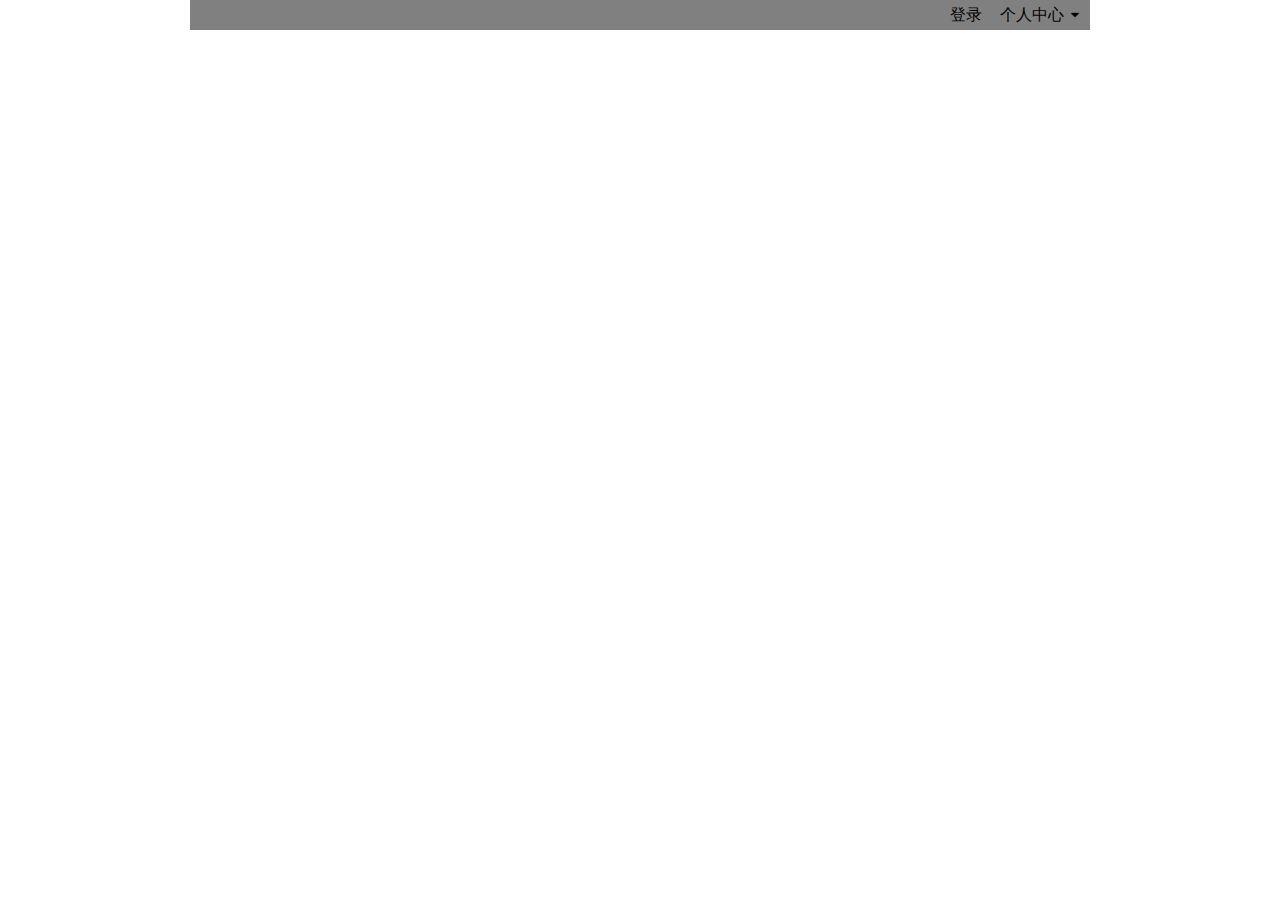
<file: index/index.html>
<!DOCTYPE html>
<html>
<head>
	<title></title>
	<meta charset="utf-8">
	<link rel="stylesheet" type="text/css" href="./iconfont.css">
	<script type="text/javascript" src="../tool.js"></script>
	<script type="text/javascript" src="../base.js"></script>
	<script type="text/javascript" src="index.js"></script>
	<link rel="stylesheet" type="text/css" href="index.css">
</head>
<body>
<header>
	<div class="logo"><!-- <img src="img/up.png" width="10" height="10"> --></div>
	<div class="member">个人中心
	<ul class="member_ul">
		<li><a src="#">微博</a></li>
		<li><a src="#">微博</a></li>
		<li><a src="#">微博</a></a></li>
		<li><a src="#">微博</a></li>
	</ul>
	</div>
	<div class="login">登录 </div>
</header>

<div id="login">
	<h2>登录 <span id="close">x</span></h2>
</div>
</body>
</html>
</file>
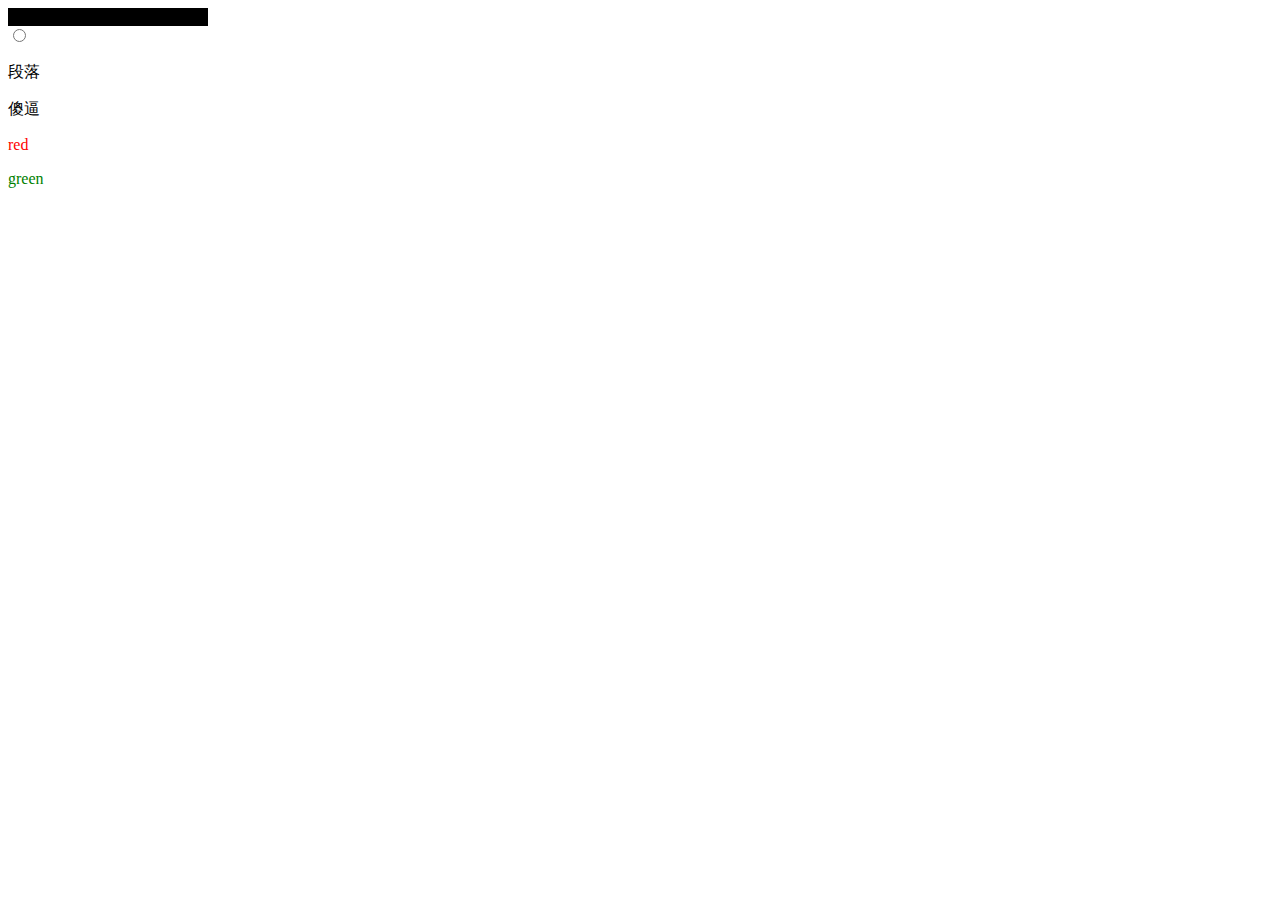
<file: demo.html>
<!DOCTYPE html>
<html>
<head>
	<title></title>
	<meta charset="utf-8">
	<script type="text/javascript" src="base.js"></script>
	<script type="text/javascript" src="demo.js"></script>
	<link rel="stylesheet" type="text/css" href="demo.css">
	<link rel="stylesheet" type="text/css" href="demo.css">
	<link rel="stylesheet" type="text/css" href="demo.css">
</head>
<body>

<div id="box">id</div>
<input type="radio" name="sex" >

<p  id="p" class="pp">段落</p>
<p  class="pp">傻逼</p>

<p class="a">red</p>
<p class="b">green</p>
</body>
</html>
</file>
<file: index/iconfont.css>
@font-face {font-family: "iconfont";
  src: url('iconfont.eot?t=1499667131409'); /* IE9*/
  src: url('iconfont.eot?t=1499667131409#iefix') format('embedded-opentype'), /* IE6-IE8 */
  url('iconfont.woff?t=1499667131409') format('woff'), /* chrome, firefox */
  url('iconfont.ttf?t=1499667131409') format('truetype'), /* chrome, firefox, opera, Safari, Android, iOS 4.2+*/
  url('iconfont.svg?t=1499667131409#iconfont') format('svg'); /* iOS 4.1- */
}

.iconfont {
  font-family:"iconfont" !important;
  font-size:16px;
  font-style:normal;
  -webkit-font-smoothing: antialiased;
  -moz-osx-font-smoothing: grayscale;
}

.icon-xiangxia1:before { content: "\e771"; }

.icon-xiangxia2:before { content: "\e772"; }

.icon-xiangxia3:before { content: "\e773"; }

.icon-xiangxia5:before { content: "\e774"; }

.icon-xiangyou1:before { content: "\e775"; }
</file>
<file: index/index.css>
body{
	margin: 0;
	padding: 0;
}

header{
	width: 900px;
	height: 30px;
	background: grey;
	margin: 0 auto;
}
.member{
	width: 90px;
	height: 30px;
	float: right;
	line-height: 30px;
	background: url(img/down.png) 70px center no-repeat;
	background-size: 10px 10px;

	cursor: pointer;
}

header ul{
	margin: 0;
	padding: 0;
	height:120px;
	width: 90px;
	background-color: orange;
	border:1px solid #999;
	display: none;
	border-top: none;
}

header ul li{
	list-style-type: none;
	width: 90px;
	height: 30px;
	line-height: 30px;
	text-align: center;
	letter-spacing: 3px

}

ul li a{
	display: block;
}

ul li a:hover{
	display: block;
	background-color: yellow
}

/*img:hover{
	transform: rotate(180deg);
	transition: transform .3s 
}*/

header .login{
	float: right;
	width: 50px;
	height:30px;
	line-height: 30px;
	cursor: pointer;
}

#login{
	display: none;
	width: 350px;
	height: 350px;
	border:1px solid #eee;
	position: relative;
	cursor:  move;
}

#login h2{
	text-align: center;
}
#close{
	cursor:pointer;
	color: #ccc;
}
</file>
<file: demo.css>
#box{
	background-color: #000;
	width:200px;
}

.a{
	color: red;
}
.b{
	color: green;
}
</file>
